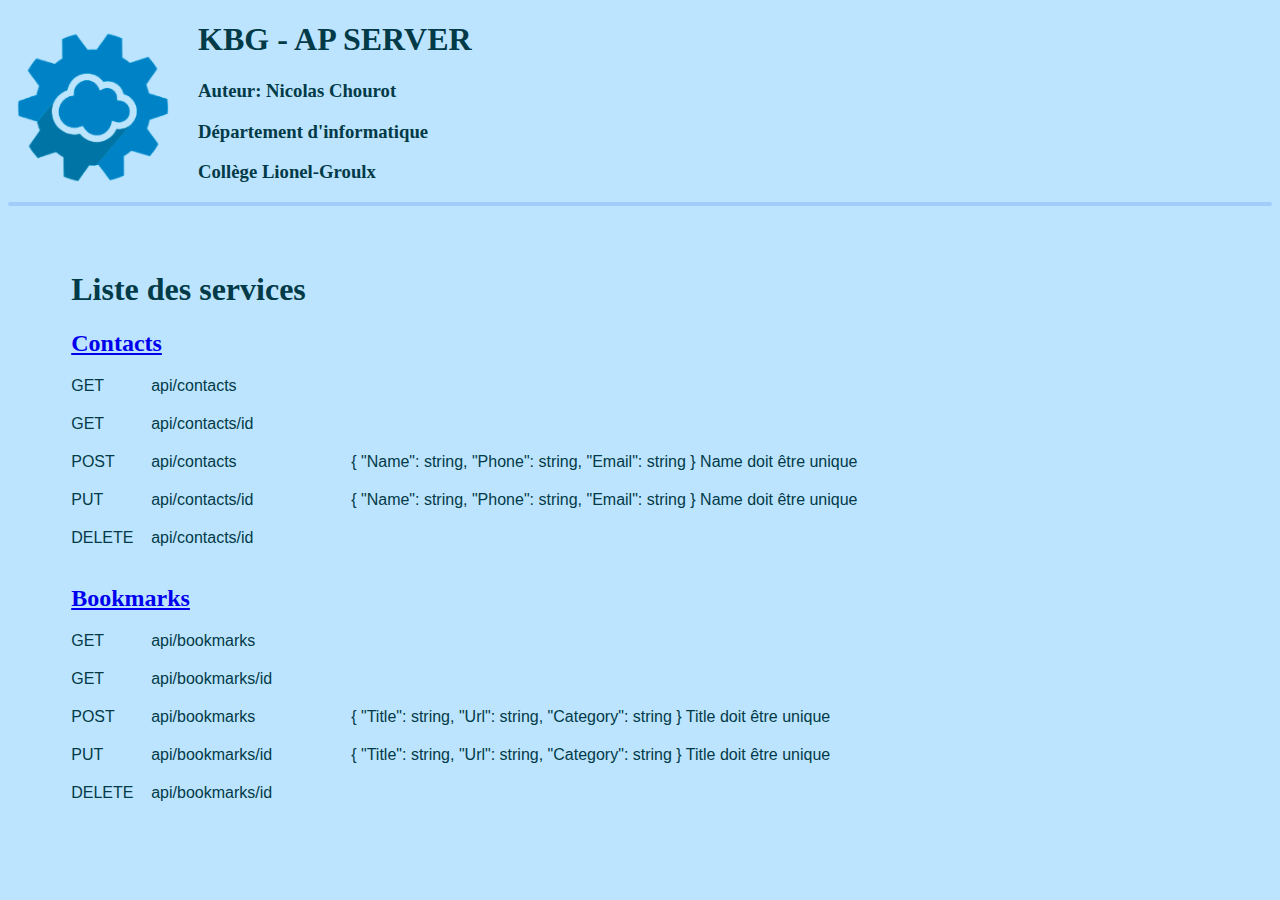
<file: wwwroot/index.html>
<!DOCTYPE html>
<html>

<head>
    <meta charset="utf-8">
    <meta http-equiv="X-UA-Compatible" content="IE=edge">
    <title>KBG-API Server</title>
    <meta name="viewport" content="width=device-width, initial-scale=1">
    <link rel="stylesheet" href="css/site.css" />
    <link rel="icon" href="images/favicon.png">
</head>

<body>
    <img src="images/favicon.png" alt="" class="icon">
    <h1>KBG - AP SERVER</h1>
    <h3>Auteur: Nicolas Chourot</h3>
    <h3>Département d'informatique</h3>
    <h3>Collège Lionel-Groulx</h3>
    <hr>
    <br>
    <br>
    <div style="margin:auto; width:90%">
        <h1>Liste des services</h1>

        <h2><a href="api/contacts" target="_blank">Contacts</a></h2>
        <div class="endpoints">
            <span>GET</span>
            <span>api/contacts</span>
            <span></span>

            <span>GET</span>
            <span>api/contacts/id</span>
            <span></span>

            <span>POST</span>
            <span>api/contacts</span>
            <span>{ "Name": string, "Phone": string, "Email": string } Name doit être unique</span>

            <span>PUT</span>
            <span>api/contacts/id</span>
            <span>{ "Name": string, "Phone": string, "Email": string } Name doit être unique</span>

            <span>DELETE</span>
            <span>api/contacts/id</span>
            <span></span>

        </div>
        <br>

        <h2><a href="api/bookmarks" target="_blank">Bookmarks</a></h2>
        <div class="endpoints">
            <span>GET</span>
            <span>api/bookmarks</span>
            <span></span>

            <span>GET</span>
            <span>api/bookmarks/id</span>
            <span></span>

            <span>POST</span>
            <span>api/bookmarks</span>
            <span>{ "Title": string, "Url": string, "Category": string } Title doit être unique</span>

            <span>PUT</span>
            <span>api/bookmarks/id</span>
            <span>{ "Title": string, "Url": string, "Category": string } Title doit être unique</span>

            <span>DELETE</span>
            <span>api/bookmarks/id</span>
            <span></span>

        </div>

    </div>
    <script>
        console.log("index");
    </script>
</body>

</html>
</file>
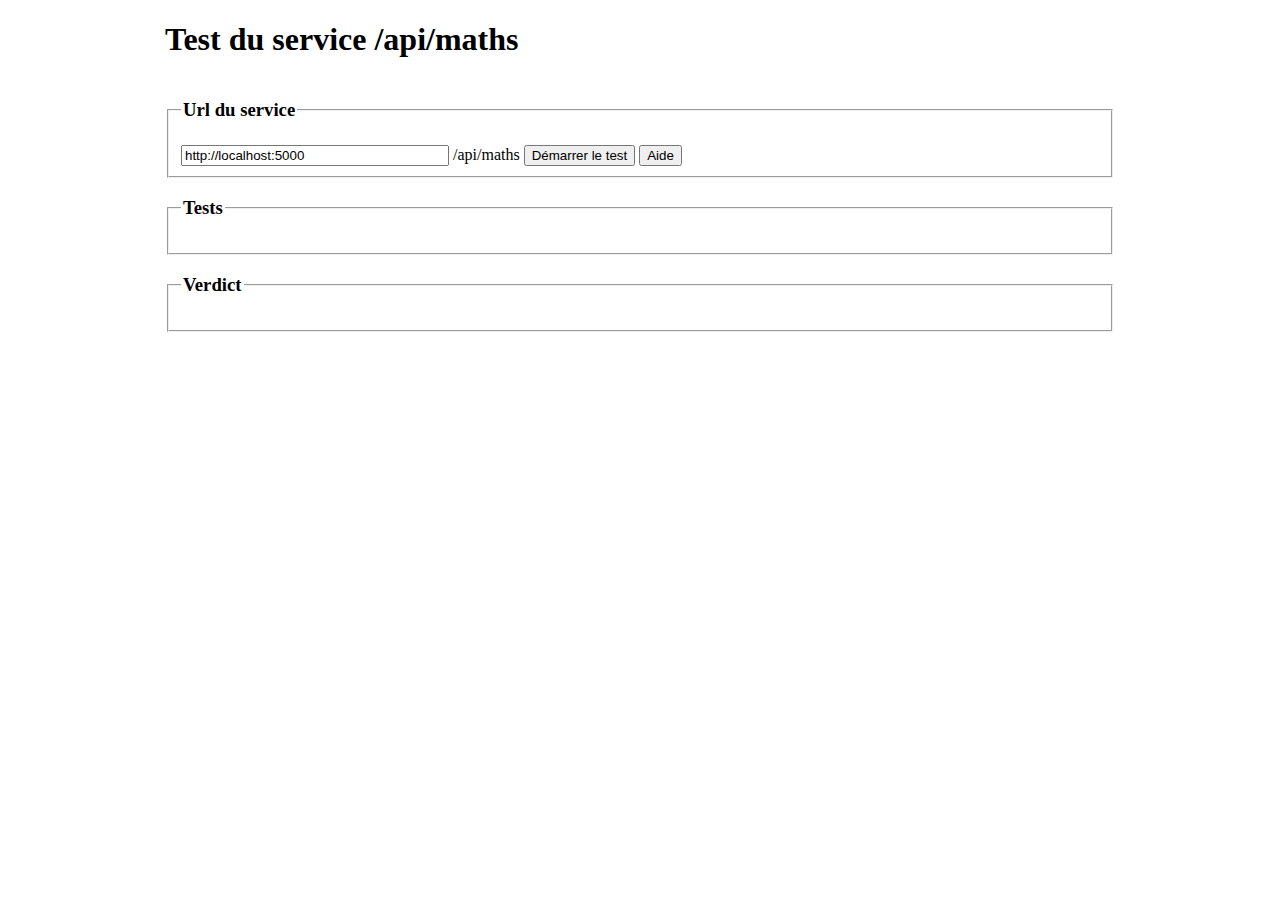
<file: wwwroot/MathsTests/index.html>
<!DOCTYPE html>
<html lang="en">

<head>
    <meta charset="UTF-8">
    <meta author="Nicolas Chourot">
    <meta http-equiv="Content-Type" content="text/html; charset= ISO-8859-1">
    <title>Test Maths API</title>

    <!-- Latest compiled and minified CSS -->
    <style>
        body {
            width:950px;
            margin: auto;
        }

        input {
            width: 260px;
        }

        .container {
            font-family: 'Courier New', Courier, monospace;
            font-size: large;
            font-weight: bold;
        }
    </style>
</head>

<body>
    <h1>Test du service /api/maths</h1>
    <fieldset>
        <legend>
            <h3>Url du service</h3>
        </legend>
        <input type="text" id="serviceHost" value="http://localhost:5000" placeholder="host">
        <span>/api/maths</span>
        <button id="LaunchTestCMD">Démarrer le test</button>
        <button id="serviceHelp">Aide</button>
    </fieldset>
    <fieldset>
        <legend>
            <h3>Tests</h3>
        </legend>
        <div class="container"></div>
    </fieldset>
    <fieldset>
        <legend>
            <h3>Verdict</h3>
        </legend>
        <div id="verdict"></div>
    </fieldset>

    <script src="js/jquery-3.3.1.js"></script>
    <script src="js/mathsAPIRequest.js"></script>

    <script defer>
        let problems = 0;

        $("#LaunchTestCMD").on('click', () => {
            launchTests($("#serviceHost").val().trim());
        })

        $("#serviceHelp").on('click', () => {
            console.log($("#serviceHost").val().trim() + "/api/maths?");
            document.location = $("#serviceHost").val().trim() + "/api/maths?";
        })

        async function launchTests(host) {
            problems = 0;
            $(".container").empty();
            $("#verdict").text("Test en cours");
            if (!(await webAPI_getMaths(host, "?op=+&x=-111&y=-244", showResult)))
                problems = -1;
            else {
                await webAPI_getMaths(host, "?op=-&x=1&y=abc", showResult)
                await webAPI_getMaths(host, "?op=p&n=a", showResult)
                await webAPI_getMaths(host, "?op=-&x=111&y=244", showResult)
                await webAPI_getMaths(host, "?op=*&x=11.56&y=244.12345", showResult)
                await webAPI_getMaths(host, "?op=/&x=99&y=11.06", showResult)
                await webAPI_getMaths(host, "?op=/&x=99&y=0", showResult)
                await webAPI_getMaths(host, "?op=/&x=0&y=0", showResult)
                await webAPI_getMaths(host, "?op=%&x=5&y=5", showResult)
                await webAPI_getMaths(host, "?op=%&x=100&y=13", showResult)
                await webAPI_getMaths(host, "?op=%&x=100&y=0", showResult)
                await webAPI_getMaths(host, "?op=%&x=0&y=0", showResult)
                await webAPI_getMaths(host, "?op=!&n=0", showResult)
                await webAPI_getMaths(host, "?op=p&n=0", showResult)
                await webAPI_getMaths(host, "?op=p&n=1", showResult)
                await webAPI_getMaths(host, "?op=p&n=2", showResult)
                await webAPI_getMaths(host, "?op=p&n=5", showResult)
                await webAPI_getMaths(host, "?op=p&n=6", showResult)
                await webAPI_getMaths(host, "?op=p&n=6.5", showResult)
                await webAPI_getMaths(host, "?op=p&n=113", showResult)
                await webAPI_getMaths(host, "?op=p&n=114", showResult)
                await webAPI_getMaths(host, "?op=np&n=1", showResult)
                await webAPI_getMaths(host, "?op=np&n=30", showResult)
                await webAPI_getMaths(host, "?op=+&X=111&y=244", showResult)
                await webAPI_getMaths(host, "?op=+&x=111&Y=244", showResult)
                await webAPI_getMaths(host, "?op=+&x=111&y=244&z=0", showResult)
                await webAPI_getMaths(host, "?op=!&n=5&z=0", showResult)
                await webAPI_getMaths(host, "?op=!&n=5.5", showResult)
                await webAPI_getMaths(host, "?z=0", showResult)
                await webAPI_getMaths(host, "?op=!&n=-5", showResult)
                await webAPI_getMaths(host, "?x", showResult)
            }
            if (problems == -1) {
                $("#verdict").text("Service introuvable!");
            } else {
                if (problems > 0)
                    $("#verdict").text(problems + " problèmes");
                else
                    $("#verdict").text("Bravo!!! Aucun problème");
            }
        }

        function verify(result) {
            console.log("parseInt(result.x)",parseInt(result.x))
            if (result.op != null) {
                switch (result.op) {
                    case '+':
                    case '-':
                    case '*':
                    case '/':
                    case '%':
                        if (Object.keys(result).length != 4)
                            return (result.error != null);
                        if (result.x == null)
                            return (result.error != null);
                        if (isNaN(parseInt(result.x)))
                            return (result.error != null);
                        if (result.y == null)
                            return (result.error != null);
                        if (isNaN(parseInt(result.y)))
                            return (result.error != null);
                        break;
                    case '!':
                    case 'p':
                    case 'np':
                        if (Object.keys(result).length != 3)
                            return (result.error != null);
                        if (result.n == null)
                            return (result.error != null);
                        if (isNaN(parseInt(result.n)))
                            return (result.error != null);
                        if (/[\.]/.test(String(result.n))) // is float
                            return (result.error != null);
                        if (parseInt(result.n) <= 0)
                            return (result.error != null);
                        break;
                    default:
                        return (result.error != null);
                }

                if (result.value == null)
                    return false;
                
                switch (result.op) {
                    case '+': return (result.value == parseFloat(result.x) + parseFloat(result.y));
                    case '-': return (result.value == parseFloat(result.x) - parseFloat(result.y));
                    case '*': return (result.value == parseFloat(result.x) * parseFloat(result.y));
                    case '/':
                        if (result.value == "NaN" && parseFloat(result.x) == 0 && parseFloat(result.y) == 0)
                            return true;
                        return (result.value == parseFloat(result.x) / parseFloat(result.y));
                    case '%':
                        if (result.value == "NaN" && parseInt(result.y) == 0)
                            return true;
                        return (result.value == parseInt(result.x) % parseInt(result.y));
                    case '!': return (result.value == factorial(parseInt(result.n)));
                    case 'p': return (result.value == isPrime(parseInt(result.n)));
                    case 'np': return (result.value == findPrime(parseInt(result.n)));
                    default:
                        return (result.error != null);
                }

            } else {
                return (result.error != null)
            }
            return true;
        }
        function showResult(result) {
            let problem = !verify(result);
            let status = (!problem ? "OK" : "ERROR");
            if (problem)
                problems++;
            $(".container").append(status + " ---> " + JSON.stringify(result)).append($("<br>"));
        }
        function factorial(n) {
            if (n === 0 || n === 1) {
                return 1;
            }
            return n * factorial(n - 1);
        }

        function isPrime(value) {
            for (var i = 2; i < value; i++) {
                if (value % i === 0) {
                    return false;
                }
            }
            return value > 1;
        }

        function findPrime(n) {
            let primeNumer = 0;
            for (let i = 0; i < n; i++) {
                primeNumer++;
                while (!isPrime(primeNumer)) {
                    primeNumer++;
                }
            }
            return primeNumer;
        }
    </script>
</body>

</html>
</file>
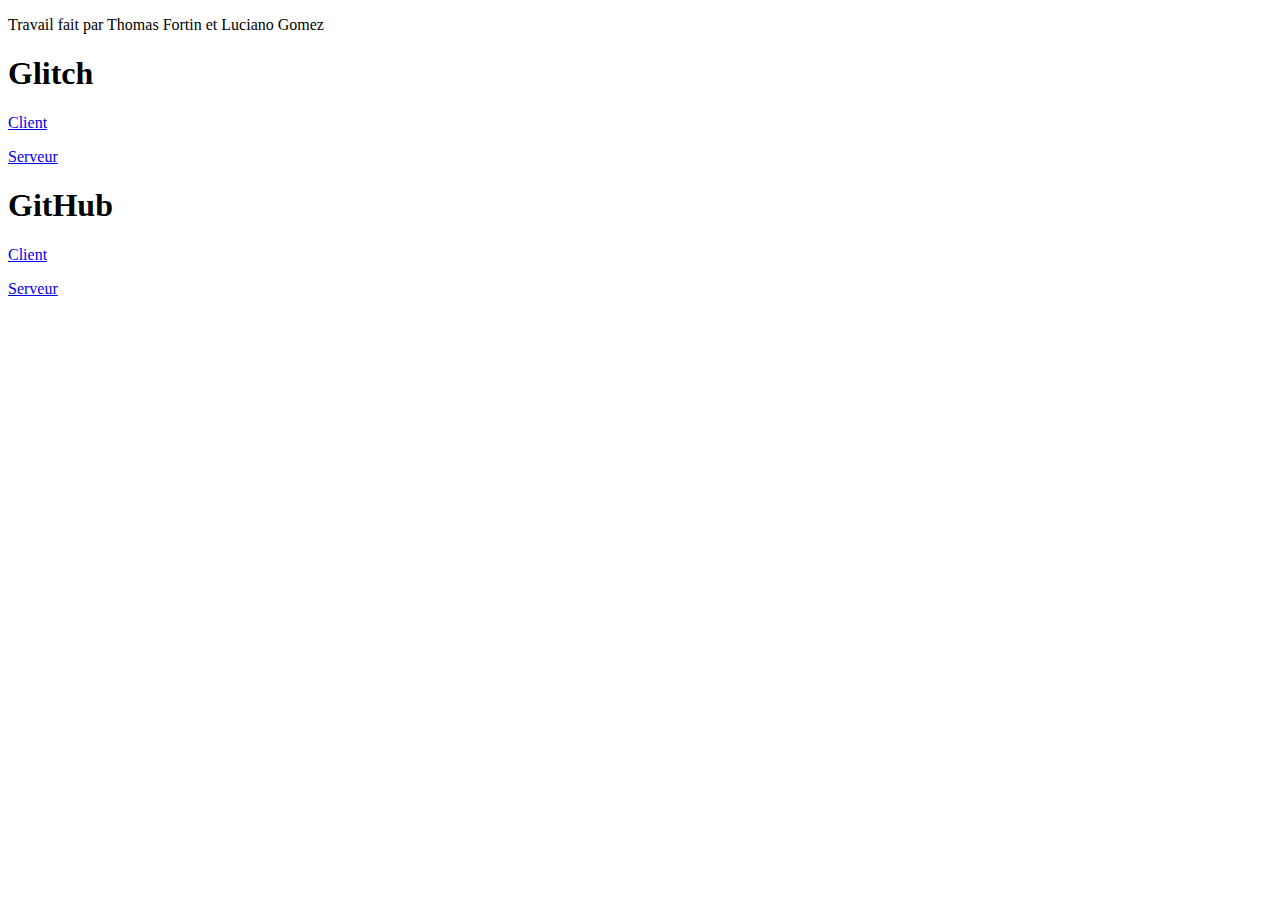
<file: remise.html>
<!DOCTYPE html>
<html lang="en">
<head>
    <meta charset="UTF-8">
    <title>TP1 - Client/serveur</title>
</head>
<body>
  <p>Travail fait par Thomas Fortin et Luciano Gomez</p>
  <h1>Glitch</h1>
  <p><a href="https://sunrise-fortgom-tp1client.glitch.me/index.html">Client</a></p>
  <p><a href="https://enshrined-fortgom-tp1server.glitch.me">Serveur</a></p>
  <h1>GitHub</h1>
  <p><a href="https://github.com/Daouest/TP1_Client_NodeJs.git">Client</a></p>
  <p><a href="https://github.com/tomforts/TP1_News.git">Serveur</a></p>
</body>
</html>
</file>
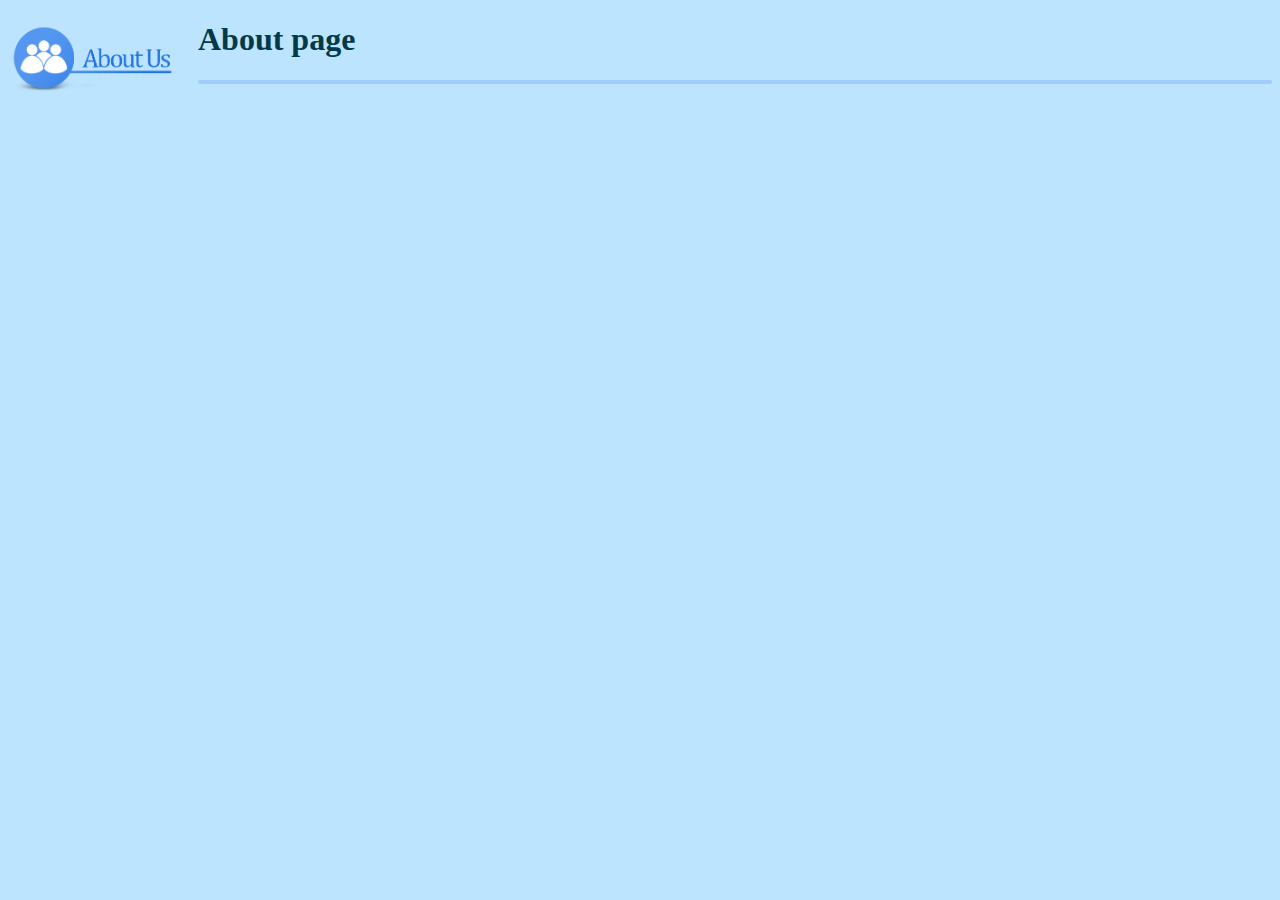
<file: wwwroot/about.html>
<!DOCTYPE html>
<html>
<head>
    <meta charset="utf-8">
    <meta http-equiv="X-UA-Compatible" content="IE=edge">
    <title>About</title>
    <meta name="viewport" content="width=device-width, initial-scale=1">
    <link rel="stylesheet" href="css/site.css" />
</head>
<body>
    <img src="images/about-icon.png" alt="" class="icon">
    <h1>About page</h1>
    <hr>
</body>
</html>
</file>
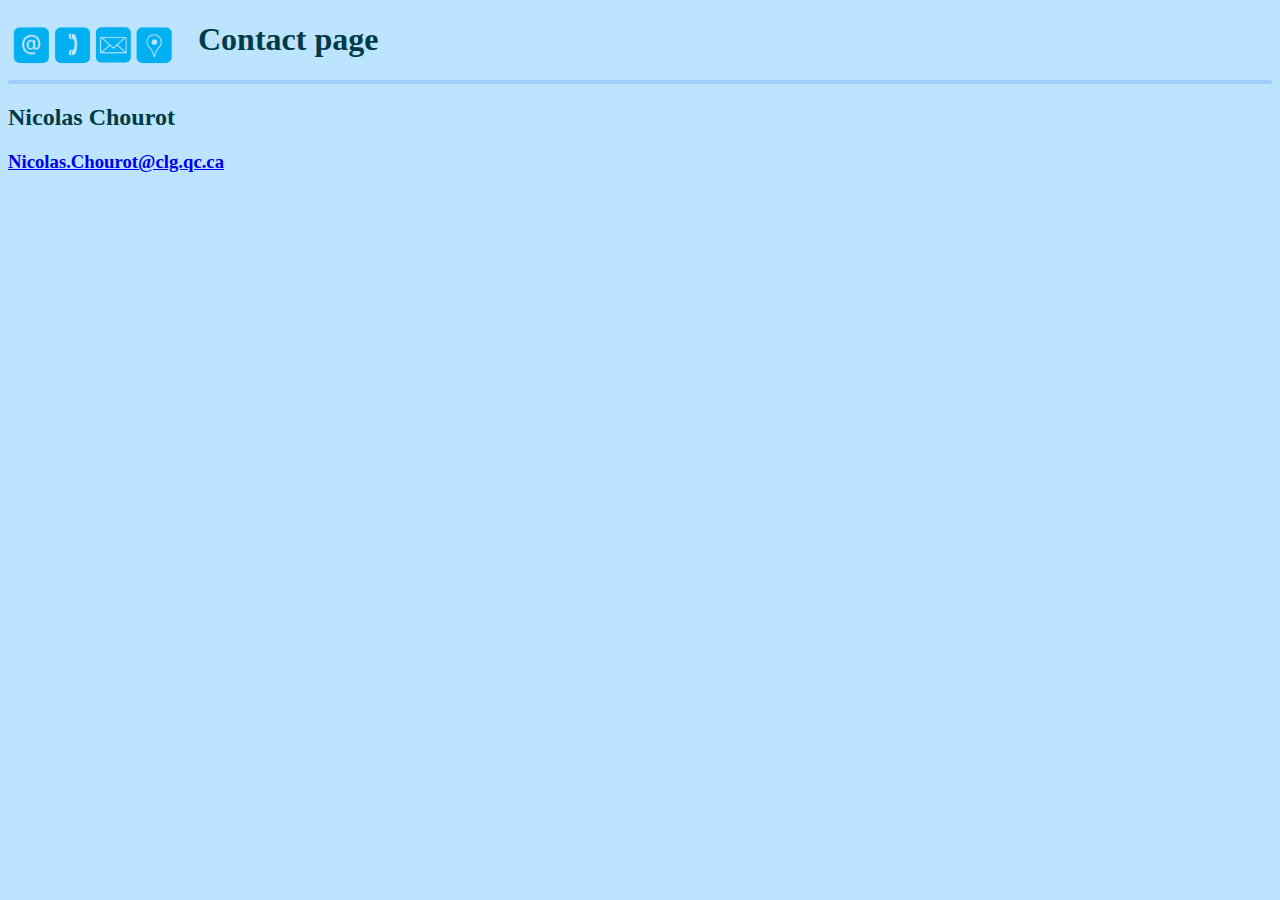
<file: wwwroot/contact.html>
<!DOCTYPE html>
<html>
<head>
    <meta charset="utf-8">
    <meta http-equiv="X-UA-Compatible" content="IE=edge">
    <title>Contact</title>
    <meta name="viewport" content="width=device-width, initial-scale=1">
    <link rel="stylesheet" href="./css/site.css" />
</head>
<body>
    <img src="./images/contact-icon.png" alt="" class="icon">
    <h1>Contact page</h1>
    <hr>
    <h2>Nicolas Chourot</h2>
    <h3><a href='mailto:Nicolas.Chourot@clg.qc.ca'>Nicolas.Chourot@clg.qc.ca</a></h3>
</body>
</html>
</file>
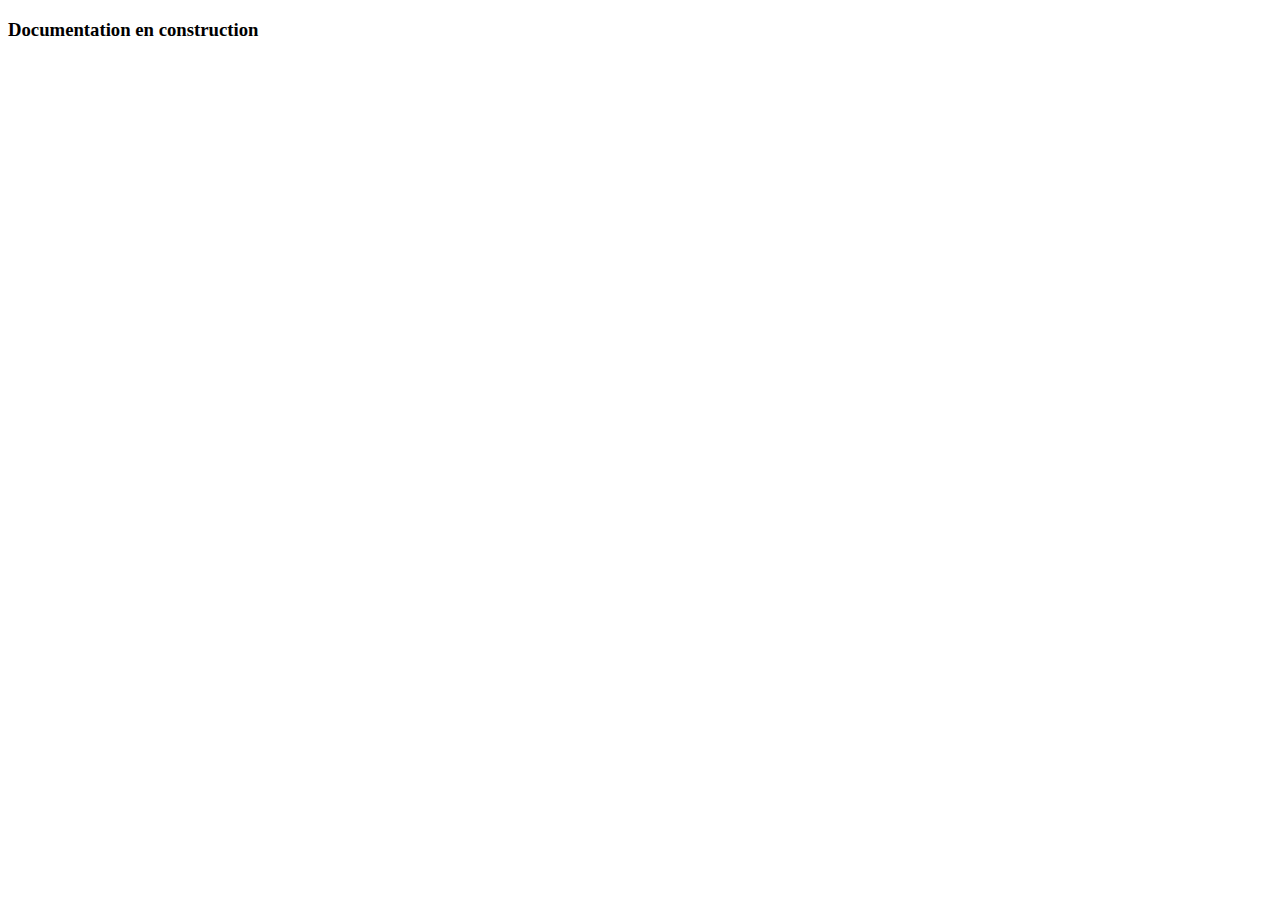
<file: wwwroot/api-help-pages/api-bookmarks-help.html>
<!DOCTYPE html>
<html lang="en">
<head>
    <meta charset="UTF-8">
    <meta name="viewport" content="width=device-width, initial-scale=1.0">
    <title>Help /api/bookmarks</title>
</head>
<body>
    <h3>Documentation en construction</h3>
</body>
</html>
</file>
<file: wwwroot/css/site.css>
body {
   background-color: rgb(189, 228, 255);
   color: rgb(2, 59, 71);
}

hr {
   border: 2px solid rgb(160, 205, 250);
   border-radius: 4px;
}

.icon {
   width: 170px;
   float: left;
   margin-right: 20px;
}
.endpoints {
   display:grid;
   grid-template-columns: 80px 200px auto;
   row-gap: 20px;
   font-family: 'Lucida Sans', 'Lucida Sans Regular', 'Lucida Grande', 'Lucida Sans Unicode', Geneva, Verdana, sans-serif;
}
</file>
